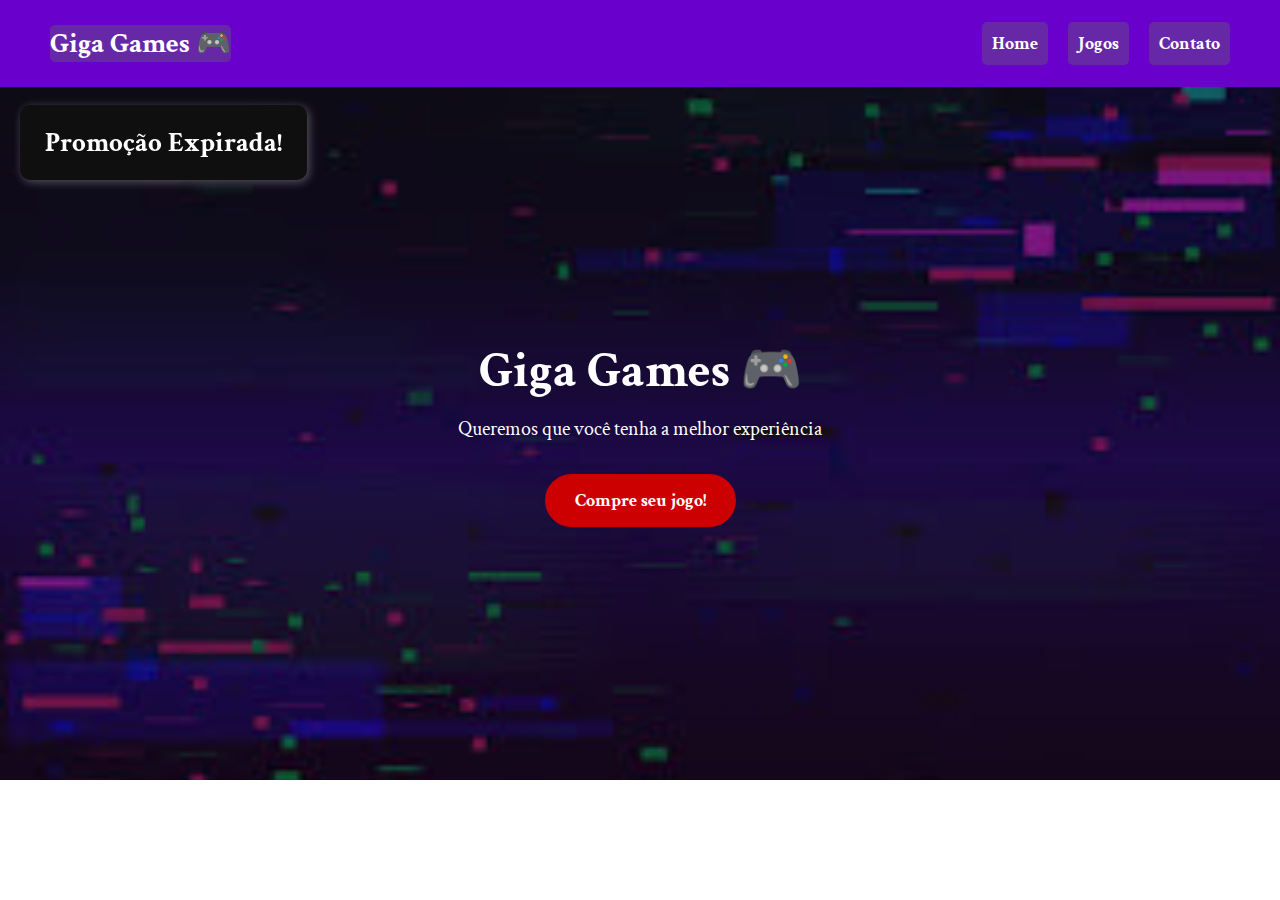
<file: TRABALHO ELISANGELA/index.html>
<!DOCTYPE html>
<head>
    <meta charset="UTF-8">
    <meta name="viewport" content="width=device-width, initial-scale=1.0">
    <title>Giga Games</title>
    <link rel="stylesheet" href="styles.css">
</head>
<body>
    <header>
        <div class="logo">Giga <span>Games 🎮 </span></div>
        <nav>
            <ul>
                <li><a href="index.html">Home</a></li>
                <li><a href="jogos.html">Jogos</a></li>
                <li><a href="contato.html">Contato</a></li>
            </ul>
        </nav>
    </header>


    <section class="hero">
        <div class="hero-content"> 
            <h1>Giga Games 🎮</h1>
            <p>Queremos que você tenha a melhor experiência</p>
            <div class="buttons">
                <a href="jogos.html" class="btn red">Compre seu jogo!</a>
            </div>
        </div>
    </section>

    <div id="promo-container">
        <h2>Elden ring por apenas R$30,00</h2>
        <h3>Promoção acaba em:</h3>
        <div id="countdown">
            <span id="days">00</span>D :
            <span id="hours">00</span>H :
            <span id="minutes">00</span>M :
            <span id="seconds">00</span>S
        </div>
    </div>
    
    
    <script src="script.js"></script>
</body>
</html>
</file>
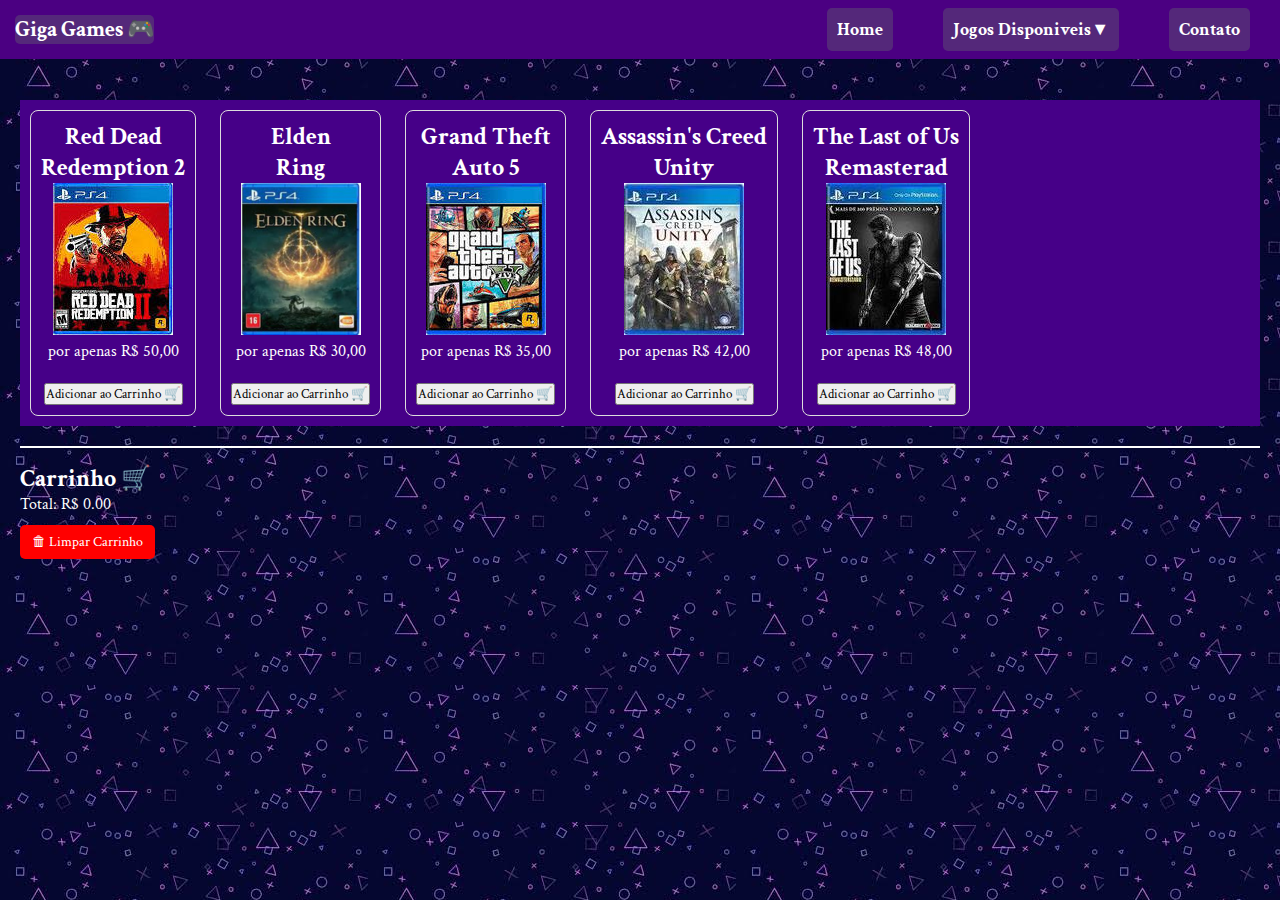
<file: TRABALHO ELISANGELA/jogos.html>
<!DOCTYPE html>
<html lang="pt-BR">
<head>
    <meta charset="UTF-8">
    <meta name="viewport" content="width=device-width, initial-scale=1.0">
    <title>Giga Games</title>
    <link rel="stylesheet" href="styles.css">
    <style>
        * {
            margin: 0;
            padding: 0;
            box-sizing: border-box;
        }

        body {
            font-family: Arial, sans-serif;
        }

    
        header {
            background-color: #4B0082;
            color: rgb(255, 255, 255);
            padding: 15px;
            display: flex;
            justify-content: space-between;
            align-items: center;
            position: fixed;
            width: 100%;
            top: 0;
            z-index: 1000;
        }

        .logo {
            font-size: 22px;
            font-weight: bold;
        }

        nav ul {
            list-style: none;
            display: flex;
        }

        nav ul li {
            margin: 0 15px;
            position: relative;
        }

        nav ul li a {
            text-decoration: none;
            color: white;
            font-weight: bold;
            padding: 10px;
        }

       
        .dropdown-content {
            display: none;
            position: absolute;
            background-color: white;
            min-width: 160px;
            box-shadow: 0px 4px 8px rgba(0, 0, 0, 0.2);
            border-radius: 5px;
            top: 30px;
            left: 0;
        }

        .dropdown-content a {
            color: black;
            padding: 10px;
            text-decoration: none;
            display: block;
        }

        .dropdown-content a:hover {
            background-color: #ddd;
        }

        .dropdown:hover .dropdown-content {
            display: block;
        }

        
        .container {
            margin-top: 80px;
            padding: 20px;
        }

      
        .produto {
            border: 1px solid #ddd;
            padding: 10px;
            margin: 10px;
            display: inline-block;
            border-radius: 8px;
            text-align: center;
            color: #fff;
        }

        .carrinho {
            margin-top: 20px;
            border-top: 2px solid rgb(255, 255, 255);
            padding-top: 15px;
            color: white;
        }

       
        .limpar-carrinho {
            background-color: red;
            color: rgb(255, 255, 255);
            padding: 8px 12px;
            border: none;
            cursor: pointer;
            font-size: 14px;
            margin-top: 10px;
            border-radius: 5px;
        }
       
    </style>
</head>
<body background="img/ped.jpg">

   
    <header>
        <div class="logo">Giga <span>Games 🎮</span></div>
        <nav>
            <ul>
                <li><a href="index.html">Home</a></li>
                <li class="dropdown">
                    <a href="#">Jogos Disponiveis▼</a>
                    <div class="dropdown-content">
                        <a href="#">Red Dead Redemption 2</a>
                        <a href="#">Elden Ring</a>
                        <a href="#">GTA 5</a>
                        <a href="#">Assassin's Creed Unity</a>
                        <a href="#">The Last of Us</a>
                    </div>
                </li>
                <li><a href="contato.html">Contato</a></li>
            </ul>
        </nav>
    </header>

    <div class="container">
        <div class="product">
            <div id="produtos">
                <div class="produto" data-nome="Red Dead Redemption" data-preco="50">
                    <h2>Red Dead </h2><h2>Redemption 2</h2>
                    <img src="img/rd2.jpg" alt="">
                    <p> por apenas R$ 50,00</p><br>
                    <button onclick="adicionarAoCarrinho(this)">Adicionar ao Carrinho 🛒</button>
                </div>
                <div class="produto" data-nome="Elden Ring" data-preco="30">
                    <h2>Elden</h2> <h2>Ring</h2>
                    <img src="img/elden.png" alt="">
                    <p> por apenas R$ 30,00</p><br>
                    <button onclick="adicionarAoCarrinho(this)">Adicionar ao Carrinho 🛒</button>
                </div>
                <div class="produto" data-nome="GTA 5" data-preco="35">
                    <h2>Grand Theft</h2><h2>Auto 5</h2>
                    <img src="img/gta5.jpg" alt="">
                    <p> por apenas R$ 35,00</p><br>
                    <button onclick="adicionarAoCarrinho(this)">Adicionar ao Carrinho 🛒</button>
                </div>
                <div class="produto" data-nome="Assassin's Creed Unity" data-preco="42">
                    <h2>Assassin's Creed</h2><h2>Unity</h2>
                    <img src="img/unity.jpg" alt="">
                    <p> por apenas R$ 42,00</p><br>
                    <button onclick="adicionarAoCarrinho(this)">Adicionar ao Carrinho 🛒</button>
                </div>
                <div class="produto" data-nome="The Last of Us" data-preco="48">
                    <h2>The Last of Us</h2><h2>Remasterad</h2>
                    <img src="img/last.jpg" alt="">
                    <p> por apenas R$ 48,00</p><br>
                    <button onclick="adicionarAoCarrinho(this)">Adicionar ao Carrinho 🛒</button>
                </div>
            </div>
        </div> 

        <div class="carrinho">
            <h2>Carrinho 🛒</h2>
            <ul id="itens-carrinho"></ul>
            <p>Total: R$ <span id="total">0.00</span></p>
            <button class="limpar-carrinho" onclick="limparCarrinho()">🗑 Limpar Carrinho</button>
        </div>
    </div>

    <script>
        let carrinho = [];

        function adicionarAoCarrinho(botao) {
            let produto = botao.parentElement;
            let nome = produto.getAttribute("data-nome");
            let preco = parseFloat(produto.getAttribute("data-preco"));
            carrinho.push({ nome, preco });
            atualizarCarrinho();
        }

        function atualizarCarrinho() {
            let lista = document.getElementById("itens-carrinho");
            lista.innerHTML = "";
            let total = 0;
            carrinho.forEach(item => {
                let li = document.createElement("li");
                li.textContent = `${item.nome} - R$ ${item.preco.toFixed(2)}`;
                lista.appendChild(li);
                total += item.preco;
            });
            document.getElementById("total").textContent = total.toFixed(2);
        }

        function limparCarrinho() {
            carrinho = [];
            atualizarCarrinho();
        }
    </script>

</body>
</html>
</file>
<file: TRABALHO ELISANGELA/styles.css>
@import url('https://fonts.googleapis.com/css2?family=Crimson+Text:ital,wght@0,400;0,600;0,700;1,400;1,600;1,700&display=swap');
* {
    margin: 0;
    padding: 0;
    box-sizing: border-box;
    font-family: "Crimson Text", serif;
}


header {
    display: flex;
    justify-content: space-between;
    align-items: center;
    background-color: rgb(105, 0, 204);
    padding: 25px 50px;
    position: fixed;
    width: 100%;
    top: 0;
    z-index: 1000;
}

.logo {
    font-size: 28px;
    font-weight: bold;
    color: white;
    border: none;
    background-color: rgba(101, 106, 110, 0.377);
    border-radius: 5px;
}

nav ul {
    list-style: none;
    display: flex;
    gap: 20px;
}

nav ul li a {
    color: white;
    text-decoration: none;
    font-size: 18px;
    font-weight: bold;
    padding: 10px;
    background-color: rgba(101, 106, 110, 0.377);
    border-radius: 5px;
}

.hero {
    background: url('[data-uri]') no-repeat center center/cover;
    height: 700px;
    display: flex;
    align-items: center;
    justify-content: center;
    text-align: center;
    color: white;
    padding: 20px;
    margin-top: 80px;
    position: relative;
}

.hero::before {
    content: "";
    position: absolute;
    top: 0;
    left: 0;
    width: 100%;
    height: 100%;
    background: rgba(0, 0, 0, 0.5);
}

.hero-content {
    position: relative;
    z-index: 1;
}

.hero-content h2 {
    font-size: 22px;
    font-weight: normal;
    text-transform: uppercase;
    color: #ffff;
}

.hero-content h1 {
    font-size: 50px;
    margin: 10px 0;
    font-weight: bold;
    color: #ffff;
}

.hero-content p {
    font-size: 20px;
    max-width: 700px;
    margin: auto;
    line-height: 1.5;
}

.buttons {
    margin-top: 25px;
    color: white;
}

.btn {
    display: inline-block;
    padding: 15px 30px;
    font-size: 18px;
    border-radius: 50px;
    text-decoration: none;
    margin: 5px;
    font-weight: bold;
    transition: 0.3s;
}

.btn.red {
    background-color: #c00;
    color: white;
    border: none;
}

.btn:hover {
    opacity: 0.8;
}

.imagem { 
    padding: 15px 30px;
    font-size: 18px;
    border-radius: 50px;
    text-decoration: none;
    margin: 5px;
  
}

#promo-container {
    position: fixed; 
    top: 105px;
    left: 20px;
    background: #0f0f0f;
    padding: 20px 25px;
    border-radius: 10px;
    font-family: Arial, sans-serif;
    font-size: 18px;
    font-weight: bold;
    z-index:800; 
    box-shadow: 2px 2px 10px rgba(255, 255, 255, 0.3);
    animation: pulse 1.5s infinite alternate; 
    color: white;
}

@keyframes pulse {
    0% { transform: scale(1); }
    50% { transform: scale(1.05); }
}

#countdown {
    font-size: 22px;
}

.product { 
    background-color: rgb(70, 0, 136);
    color: white;
    border: none;
}
</file>
